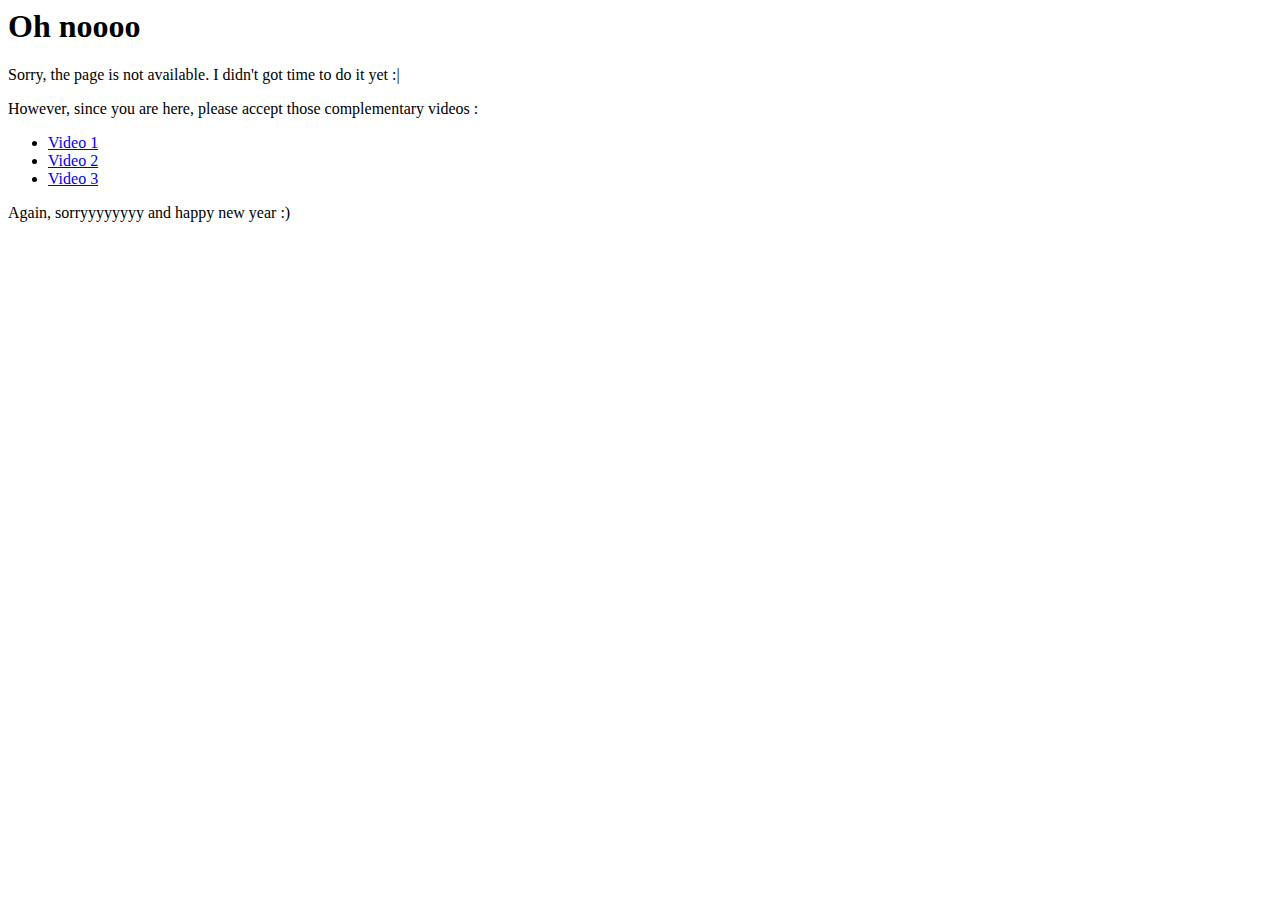
<file: static/hulphers/index.html>
<html>
<head>
	<meta name="generator" content="Hugo 0.45.1" />
<meta charset="utf-8">
<meta name="viewport" content="width=device-width, initial-scale=1.0"/>
<title>
Oh no
</title>
</head>
<body>
<h1>Oh noooo</h1>
<p>Sorry, the page is not available. I didn't got time to do it yet :|</p>
<p>However, since you are here, please accept those complementary videos :</p>
<ul>
  <li><a href="https://www.reddit.com/r/PartyParrot/comments/a6fudi/impossible_not_be_in_a_good_mood_around_him/">Video 1</a></li>
  <li><a href="https://www.reddit.com/r/PartyParrot/comments/a7vai5/best_150_ive_ever_spent/">Video 2</a></li>
  <li><a href="https://www.reddit.com/r/PartyParrot/comments/91lfrr/enjoying_a_game_of_basketball/">Video 3</a></li>
</ul>
<p>Again, sorryyyyyyyy and happy new year :)</p>
</body>
</html>
</file>
